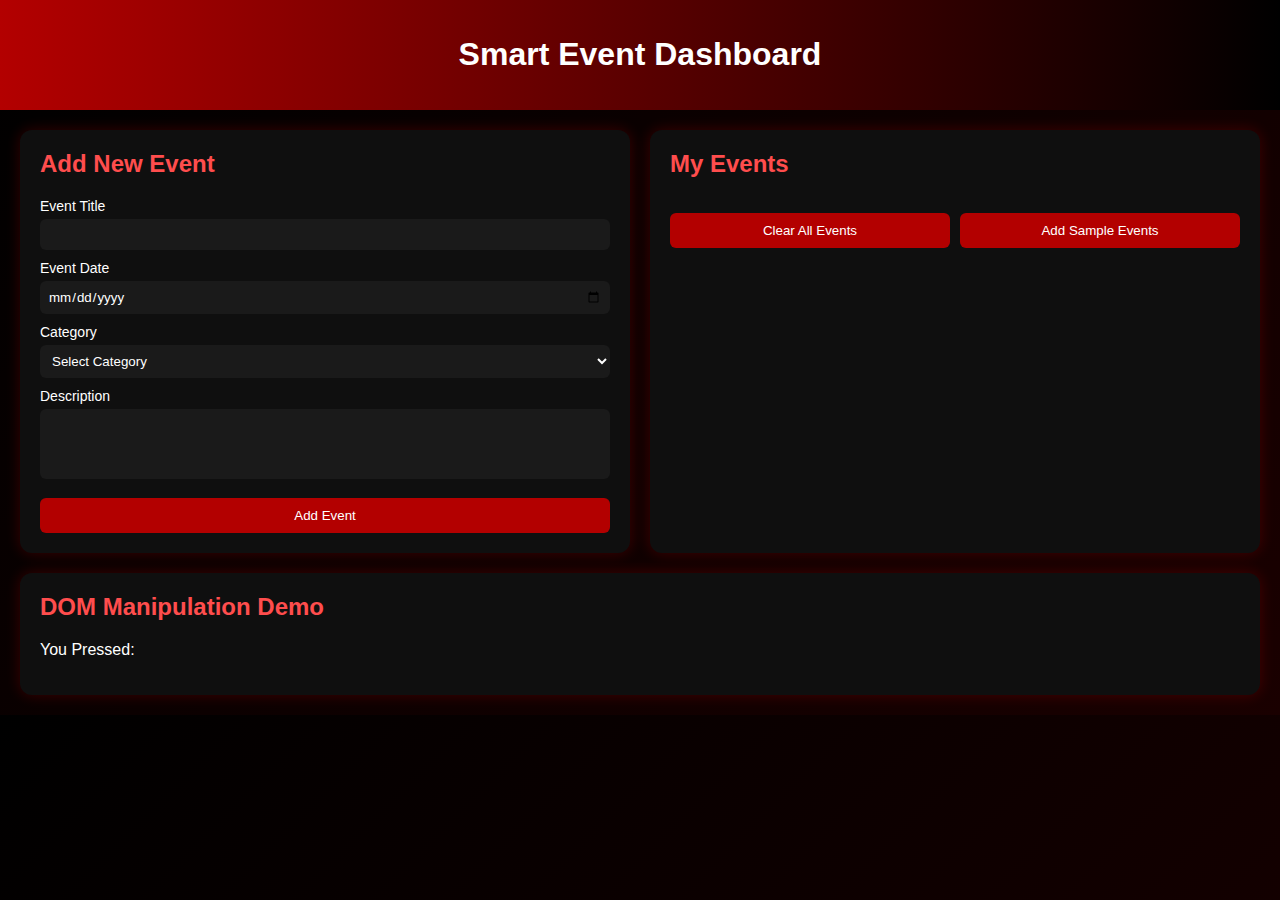
<file: Lab Assignment 1 /smart event dashboard /index.html>
<!DOCTYPE html>
<html lang="en">
<head>
    <meta charset="UTF-8">
    <title>Smart Event Dashboard</title>
    <link rel="stylesheet" href="style.css">
</head>
<body>

    <header class="header">
        <h1>Smart Event Dashboard</h1>
    </header>

    <main class="container">

        <section class="top-section">

            <div class="card">
                <h2>Add New Event</h2>

                <label>Event Title</label>
                <input type="text" id="title">

                <label>Event Date</label>
                <input type="date" id="date">

                <label>Category</label>
                <select id="category">
                    <option value="">Select Category</option>
                    <option>Conference</option>
                    <option>Workshop</option>
                    <option>Meetup</option>
                </select>

                <label>Description</label>
                <textarea id="description"></textarea>

                <button id="addEventBtn">Add Event</button>
            </div>

            <div class="card">
                <h2>My Events</h2>

                <div class="action-buttons">
                    <button id="clearBtn">Clear All Events</button>
                    <button id="sampleBtn">Add Sample Events</button>
                </div>

                <div id="eventsContainer" class="events-container">
                </div>
            </div>

        </section>

        <section class="card">
            <h2>DOM Manipulation Demo</h2>
            <p id="keyDisplay">You Pressed: </p>
        </section>

    </main>

    <script src="script.js"></script>
</body>
</html>
</file>
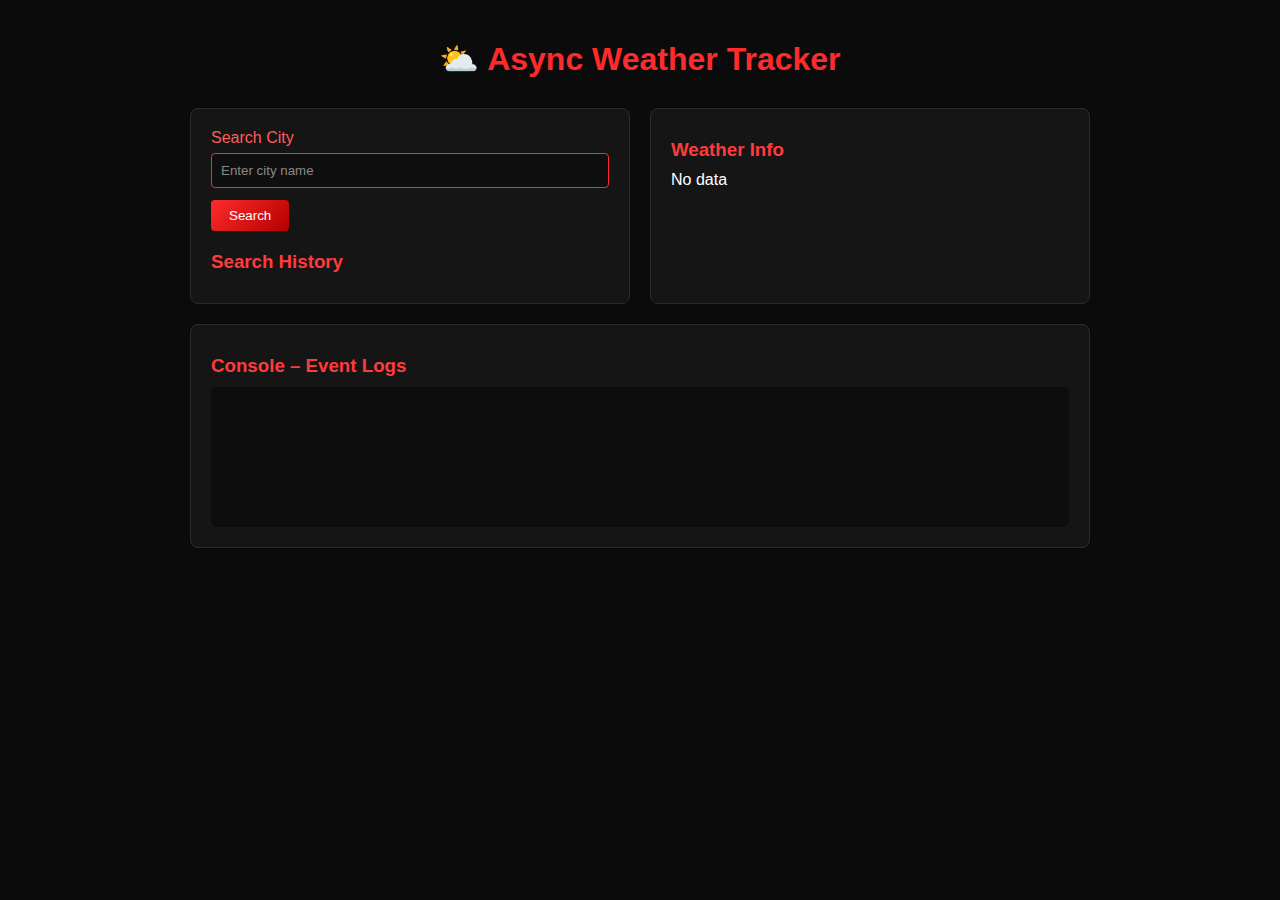
<file: Lab_Assignment_2/Async_weather_tracker/index.html>
<!DOCTYPE html>
<html lang="en">
<head>
    <meta charset="UTF-8">
    <title>Async Weather Tracker</title>
    <link rel="stylesheet" href="style.css">
</head>
<body>

<div class="app">
    <h1>⛅ Async Weather Tracker</h1>

    <div class="top">
        <!-- Search Section -->
        <div class="card">
            <label>Search City</label>
            <input type="text" id="cityInput" placeholder="Enter city name">
            <button id="searchBtn">Search</button>

            <h3>Search History</h3>
            <div id="history"></div>
        </div>

        <!-- Weather Info -->
        <div class="card">
            <h3>Weather Info</h3>
            <div id="weatherResult" class="weather-box">
                <p>No data</p>
            </div>
        </div>
    </div>

    <!-- Console Logs -->
    <div class="card full">
        <h3>Console – Event Logs</h3>
        <pre id="logBox"></pre>
    </div>
</div>

<script src="script.js"></script>
</body>
</html>
</file>
<file: Lab Assignment 1 /smart event dashboard /style.css>
* {
    box-sizing: border-box;
    font-family: Arial, sans-serif;
}

body {
    margin: 0;
    background: linear-gradient(135deg, #000000, #1a0000);
    color: #ffffff;
}

.header {
    background: linear-gradient(90deg, #b30000, #000000);
    padding: 15px;
    text-align: center;
}

.container {
    padding: 20px;
}

.top-section {
    display: flex;
    gap: 20px;
    margin-bottom: 20px;
}

.card {
    background: #0f0f0f;
    padding: 20px;
    border-radius: 12px;
    box-shadow: 0 0 15px rgba(255, 0, 0, 0.2);
    flex: 1;
}

.card h2 {
    margin-top: 0;
    color: #ff4d4d;
}

label {
    display: block;
    margin-top: 10px;
    font-size: 14px;
}

input, select, textarea {
    width: 100%;
    margin-top: 5px;
    padding: 8px;
    border-radius: 6px;
    border: none;
    background: #1a1a1a;
    color: white;
}

textarea {
    resize: none;
    height: 70px;
}

button {
    margin-top: 15px;
    padding: 10px;
    width: 100%;
    background: #b30000;
    color: white;
    border: none;
    border-radius: 6px;
    cursor: pointer;
}

button:hover {
    background: #ff1a1a;
}

.action-buttons {
    display: flex;
    gap: 10px;
    margin-bottom: 15px;
}

.action-buttons button {
    width: 50%;
}

.events-container {
    display: flex;
    gap: 15px;
    flex-wrap: wrap;
}

.event-card {
    background: #1a0000;
    padding: 12px;
    border-radius: 10px;
    width: 48%;
    position: relative;
}

.event-card h3 {
    margin: 0;
    color: #ff6666;
}

.event-card span {
    font-size: 12px;
    color: #cccccc;
}

.delete-btn {
    position: absolute;
    top: 8px;
    right: 8px;
    background: #ff1a1a;
    border: none;
    border-radius: 50%;
    width: 22px;
    height: 22px;
    cursor: pointer;
    color: white;
}
</file>
<file: Lab_Assignment_2/Async_weather_tracker/style.css>
* {
    margin: 0;
    padding: 0;
    box-sizing: border-box;
    font-family: Arial, Helvetica, sans-serif;
}

body {
    background: #0b0b0b;
    color: #ffffff;
    padding: 40px;
}

.app {
    max-width: 900px;
    margin: auto;
}

h1 {
    text-align: center;
    margin-bottom: 30px;
    color: #ff2b2b;
}

.top {
    display: flex;
    gap: 20px;
}

.card {
    background: #151515;
    border: 1px solid #2b2b2b;
    padding: 20px;
    border-radius: 8px;
    width: 100%;
}

.card.full {
    margin-top: 20px;
}

label {
    display: block;
    margin-bottom: 6px;
    color: #ff5c5c;
}

input {
    width: 100%;
    padding: 9px;
    margin-bottom: 12px;
    background: #0f0f0f;
    border: 1px solid #ff2b2b;
    color: white;
    border-radius: 4px;
}

input::placeholder {
    color: #888;
}

button {
    background: linear-gradient(135deg, #ff2b2b, #b30000);
    border: none;
    padding: 8px 18px;
    color: white;
    cursor: pointer;
    border-radius: 4px;
    margin-bottom: 10px;
}

button:hover {
    background: linear-gradient(135deg, #ff4444, #ff0000);
}

h3 {
    margin: 10px 0;
    color: #ff3b3b;
}

.weather-box p {
    margin: 6px 0;
}

#history button {
    font-size: 12px;
    margin: 4px 4px 0 0;
    padding: 6px 10px;
    background: #1f1f1f;
    border: 1px solid #ff2b2b;
}

#history button:hover {
    background: #ff2b2b;
}

pre {
    background: #0d0d0d;
    padding: 15px;
    height: 140px;
    overflow-y: auto;
    border-radius: 6px;
    color: #ff6b6b;
    font-size: 13px;
}
</file>
